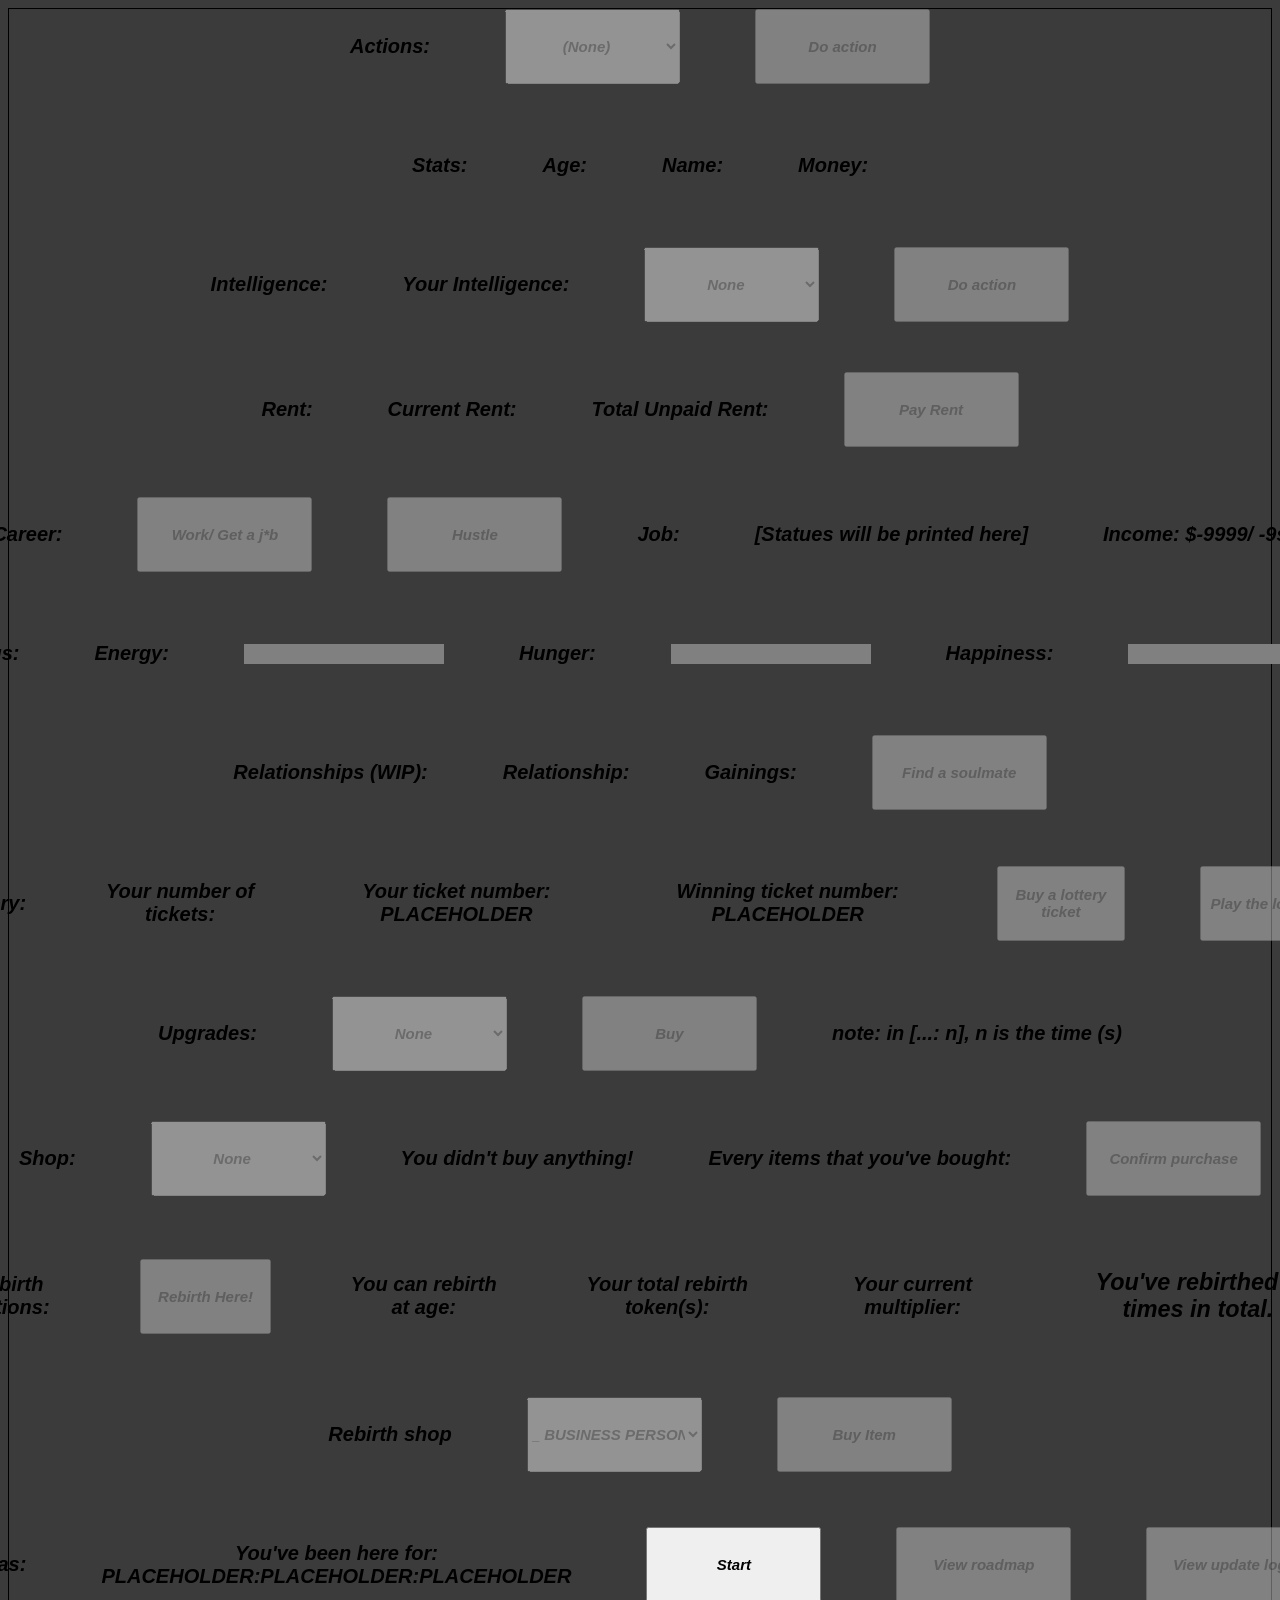
<file: index.html>
<!DOCTYPE html>
<html lang="en">

<head>
  <title msg="this project is long as heck">life.</title>

  <script src="begin.js" defer></script>
  <script src="main.js" defer></script>
  <script src="actions.js" defer></script>
  <script src="events.js" defer></script>
  <script src="job.js" defer></script>
  <script src="shop_and_upgrades.js" defer></script>
  <script src="rent.js" defer></script>
  <script src="save_and_render.js" defer></script>
  <script src="anti_cheat.js" defer></script>
  <script src="rebirth.js" defer></script>
  <script src="intelligence.js" defer></script>
  <script src="relationship.js" defer></script>

  <link rel="stylesheet" href="style.css">
</head>

<body>

  <div id="container1">

    <div id="actions">Actions:
      <select id="chooseAction">
        <option>(None)</option>
        <option>Cry</option>
        <option>Sleep</option>
        <option>Eat</option>
        <option>Play</option>
        <option>Spend time</option>
        <option>Beg for money</option>
        <option>Iron your clothes</option>
        <option>---</option>
        <option>Change Name</option>
        <option>Request a Raise</option>
      </select>
      <button type="button" onclick="doActions()">Do action</button>
    </div>

    <div id="statistic">Stats:
      <p id="age">Age:</p>
      <p id="name">Name:</p>
      <p id="money">Money:</p>
    </div>

    <div id="intelligenceContainer">Intelligence:
      <p id="intelligencePrinter" title="Currently has a HARD-CAP of 100.">Your Intelligence:</p>

      <select id="intelActions">Intelligence-Related Actions:
        <option>None</option>
        <option value="study" title="(i) 0+ Intelligence required">Study</option>
        <option value="read-a-book" title="(i) 20+ Intelligence required">Read a Book</option>
        <option value="do-excercises" title="(i) 50+ Intelligence required">Do excercises</option>
        <option value="learn-programming" title="(i) 75+ Intelligence required">Learn a Programming Language</option>
      </select>
      <button type="button" onclick="doIntelActions()">Do action</button>
    </div>

    <div id="rent">Rent:
      <p id="currentRent">Current Rent:</p>
      <p id="unpaidRent">Total Unpaid Rent:</p>
      <button type="button" onclick="payRent()">Pay Rent</button>
    </div>

    <div id="career">Career:
      <button type="button" onclick="job()">Work/ Get a j*b</button>
      <button type="buttton" onclick="doHustle()">Hustle</button>
      <p id="job">Job:</p>
      <p id="jobStatus">[Statues will be printed here]</p>
      <p id="income">Income: $-9999/ -9s</p>
    </div>

    <div id="status">Status:
      <p id="energy" class="crucial">Energy:</p>
      <progress id="enProg" value="0" max="100"></progress>

      <p id="hunger" class="crucial">Hunger:</p>
      <progress id="hgProg" max="100"></progress>

      <p id="happy" class="crucial">Happiness:</p>
      <progress id="hpProg" max="100"></progress>
    </div>

    <div id="relationship">Relationships (WIP):
        <p id="compatability">Relationship:</p>
        <p id="gainings">Gainings:</p>
      <button type="button" onclick="findSoulmate()">Find a soulmate</button>
    </div>

    <div id="lottery">Lottery:
      <p id="numOfTickets">Your number of tickets:</p>
      <p id="ticketNumber">Your ticket number: PLACEHOLDER</p>
      <p id="winningNumber">Winning ticket number: PLACEHOLDER</p>

      <button type="button" onclick="buyLottery()">Buy a lottery ticket</button>
      <button type="button" onclick="playLottery()">Play the lottery</button>
    </div>

    <div id="upgrade">Upgrades:

      <select id="upgrades" title="Pernament until next rebirth">
        <option value="none">None</option>
        <option>-Reduce Time-</option>
        <option value="en">Energy (Reduces Energy lost, 50k each)</option>
        <option value="hp">Happiness (Reduces Happiness lost, 45k each)</option>
        <option value="age">Age (Reduces aging time, 75k each)</option>
        <option value="hg">Hunger (Reduces hunger gain, 40k each)</option>
        <option>-Maxs, Mins-</option>
        <option value="me">Max Energy (increases max energy by 10, max 5; 95k each)</option>
        <option value="mh">Max Happiness (increases max happiness by 10, max 5; 85k each)</option>
        <option value="mhun" title="Instead of hunger being capped at 0, you can now get like -50 min hunger">Min Hunger (decreases minimum hunger by 10, max 5; 100k each)</option>
        <option>-Items that're pernament until next rebirth-</option>
        <option value="pc" title="You'll gain 2 happiness every time you lose 1 (interval)">Gaming PC (50k,can only purchased <h2>ONCE</h2>)</option>
      </select>

      <button type="button" onclick="buyUpgrades()">Buy</button>
      <p id="totalUpgrades">note: in [...: n], n is the time (s)</p>
    </div>

    <div id="shop">Shop:

      <select id="item" title="!!! Items will be used as soon as they are bought !!!">
        <option>None</option>
        <option value="gb">Ghost Burbur (Gain or Lose hunger by 100, 10k each)</option>
        <!--10k-->

        <option value="mc">Mysterious Cola (Gains 25 of a random stats)</option>
        <!--6.9k-->

        <option value="gl">Gaming laptop (Gains 50 happiness)</option>
        <!--15k-->

        <option value="cj">Change Job (Price Gradually Increases)</option>
        <!--starts at 1k, increases by 1k each time-->

        <option value="c">Clock [(Increases age by 1), (Price Increases by 75% of your age)]</option>
        <!--base: 2.5k-->

        <option value="ts">Therapy session (Increases happiness by 100, reduces happiness lost by 10s for 20s; you can only use this when your happiness is below 10)</option>
        <!--100k to 250k-->
      </select>
      <p id="boughtItem">You didn't buy anything!</p>
      <p id="allBoughtItems">Every items that you've bought:</p>
      <button type="button" onclick="buyItem()">Confirm purchase</button>
    </div>

      <div id="rebirth">Rebirth Options:
    <button type="button" id="rebirthBTN" onclick="rebirth()" disabled>Rebirth Here!</button>

    <p id="RebirthableAge">You can rebirth at age:</p>
    <p id="rebirthToken">Your total rebirth token(s):</p>
    <p id="currentMultiplier">Your current multiplier:</p>
    <h3 id="timesRebirthed">You've rebirthed X times in total.</h3>
    </div>

    <div id="rebirthShopDIV">Rebirth shop

    <select id="rebirthShop" title="Cost rebirth tokens">Rebirth shop:
      <option value="mm:2t" title="Increases current multiplier by 0.25">_ BUSINESS PERSON _: 2 tokens</option>

      <option value="irt:2t" title="You only need to pay rent every 60s (BUYING MORE WILL NOT GRANT YOU ANY MORE PERKS)">_ NICE HOMEOWNER _: 2 tokens</option>

      <option value="dra:4t" title="Decreases the age when you can rebirth by 10 (1 TIME ONLY)">_ EXPERIENCED_:4 tokens</option>

      <option value="ims:5t" title="Increases Max Energy, Max Happiness and Min Hunger by 10 (ONLY AVAIABLE 1 TIME FOR EACH LIFE)">_ HEALTHY BODY _: 5 tokens</option>

      <option value="(((???:999)))" title="end-game.?">[HTMLObjectElement] : [999] {{Life-Simulator|Curreny:tokens}}</option>
      <sub>larp</sub>
    </select>
    <button type="button" onclick="buyRebirthItem()">Buy Item</button>

    </div>

  </div>


  <div id="startingScreen">Extras:
    <p id="timer">You've been here for:<br>PLACEHOLDER:PLACEHOLDER:PLACEHOLDER</p>
    <button id="startGame" type="button" onclick="begin()">Start</button>
    <button type="button" onclick="window.location.href = 'roadmap.html'">View roadmap</button>
    <button type="button" onclick="window.location.href = 'update_logs.html'">View update logs</button>
  </div>

</body>
</html>
</file>
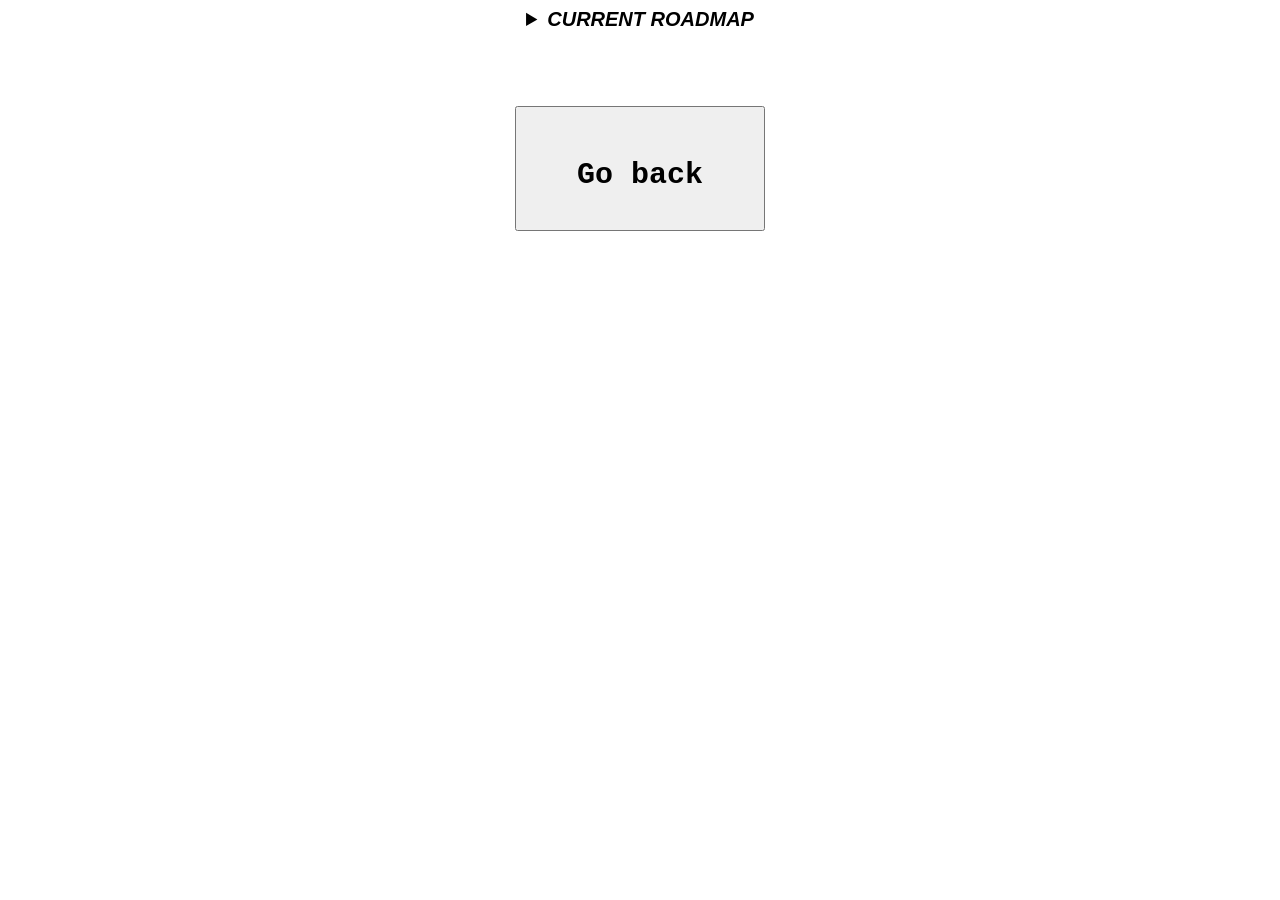
<file: roadmap.html>
<!DOCTYPE html>
<html>

<body>

  <div id="container">

    <details readonly>
      <summary>CURRENT ROADMAP</summary><br><br>

      . More items, actions<br><br>
      . Relationships, increase or decrease happiness/ stats depending on how you treat them (will be added in addition to the current relationship system)<br><br>
      . ECONOMY REWORK, balancing prices, money gaining<br><br>
      . Traits, modifies stats, e.g. hunger, energy,... (coming soonest)<br><br>
      . Additions for both the Normal and Rebirth shop<br><br>
      . Additions to Intelligence<br><br>
      . Crimes!<br><br>
      . ???

    </details>

    <button type="button" onclick="window.location.href = 'index.html'">Go back</button>
  </div>

  <style>
    body,
    div {
      display: flex;
      justify-content: center;
      align-items: center;
      gap: 75px;
      flex-direction: column;
    }

    button {
      resize: none;

      width: 375px;
      height: 175px;

      padding: 50px;
      font-size: 30px;
      font-family: 'Courier New', Courier, monospace;
      font-weight: bold;
    }

    button {
      width: 250px;
      height: 125px;
    }

    details {
      font-size: 20px;
      font-family: 'Lucida Sans', 'Lucida Sans Regular', 'Lucida Grande', 'Lucida Sans Unicode', Geneva, Verdana, sans-serif;
      font-weight: bold;
      font-style: italic;
    }
  </style>
</body>

</html>
</file>
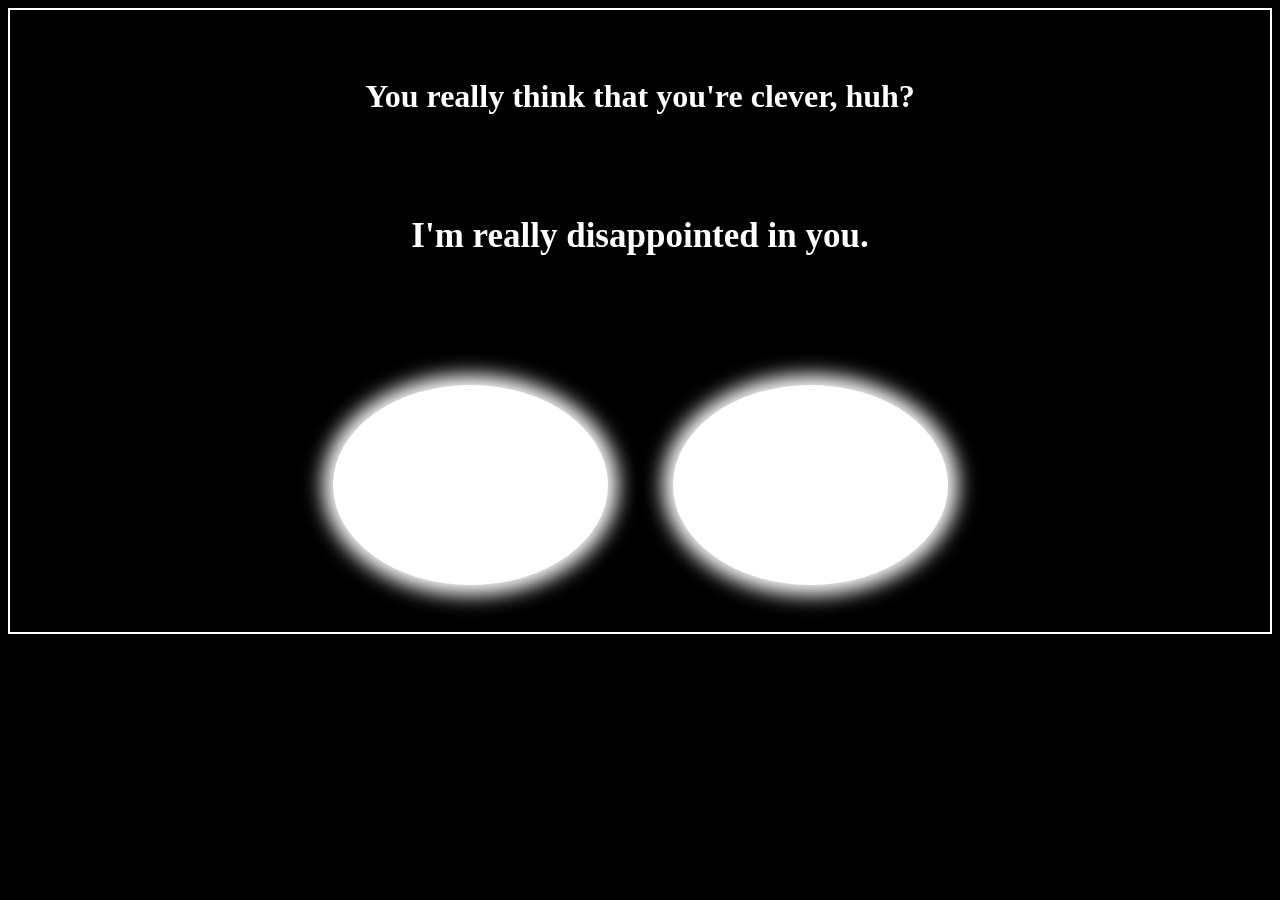
<file: second_window.html>
<!DOCTYPE html>
<html>
  <body style="background: black;">

    <div style="border: 2px solid white; background: black; text-align: center; color: white; display: flex; flex-direction: column; padding: 47px;">

    <h1 style='color: white'>You really think that you're clever, huh?</h1>

    <div id="eyes" style="display: flex; gap: 50px; flex-direction: column;">

      <h2 style="padding: 50px; font-size: 35px;">I'm really disappointed in you.</h2>

      <div id="yetAnotherDIV" style="display: flex; flex-direction: row; gap: 65px; justify-content: center; align-items: center;">

      <div id="leye" class="eye" style="background: white; border-radius: 50%; width: 275px; height: 200px;"></div>
      <div id="reye" class="eye" style="background: white; border-radius: 50%; width: 275px; height: 200px;"></div>

      </div>
    </div>

    </div>

    <style>.eye {box-shadow: 0 0 20px 10px white;}</style>
    <script src="anti_cheat.js"></script>
  </body>
</html>
</file>
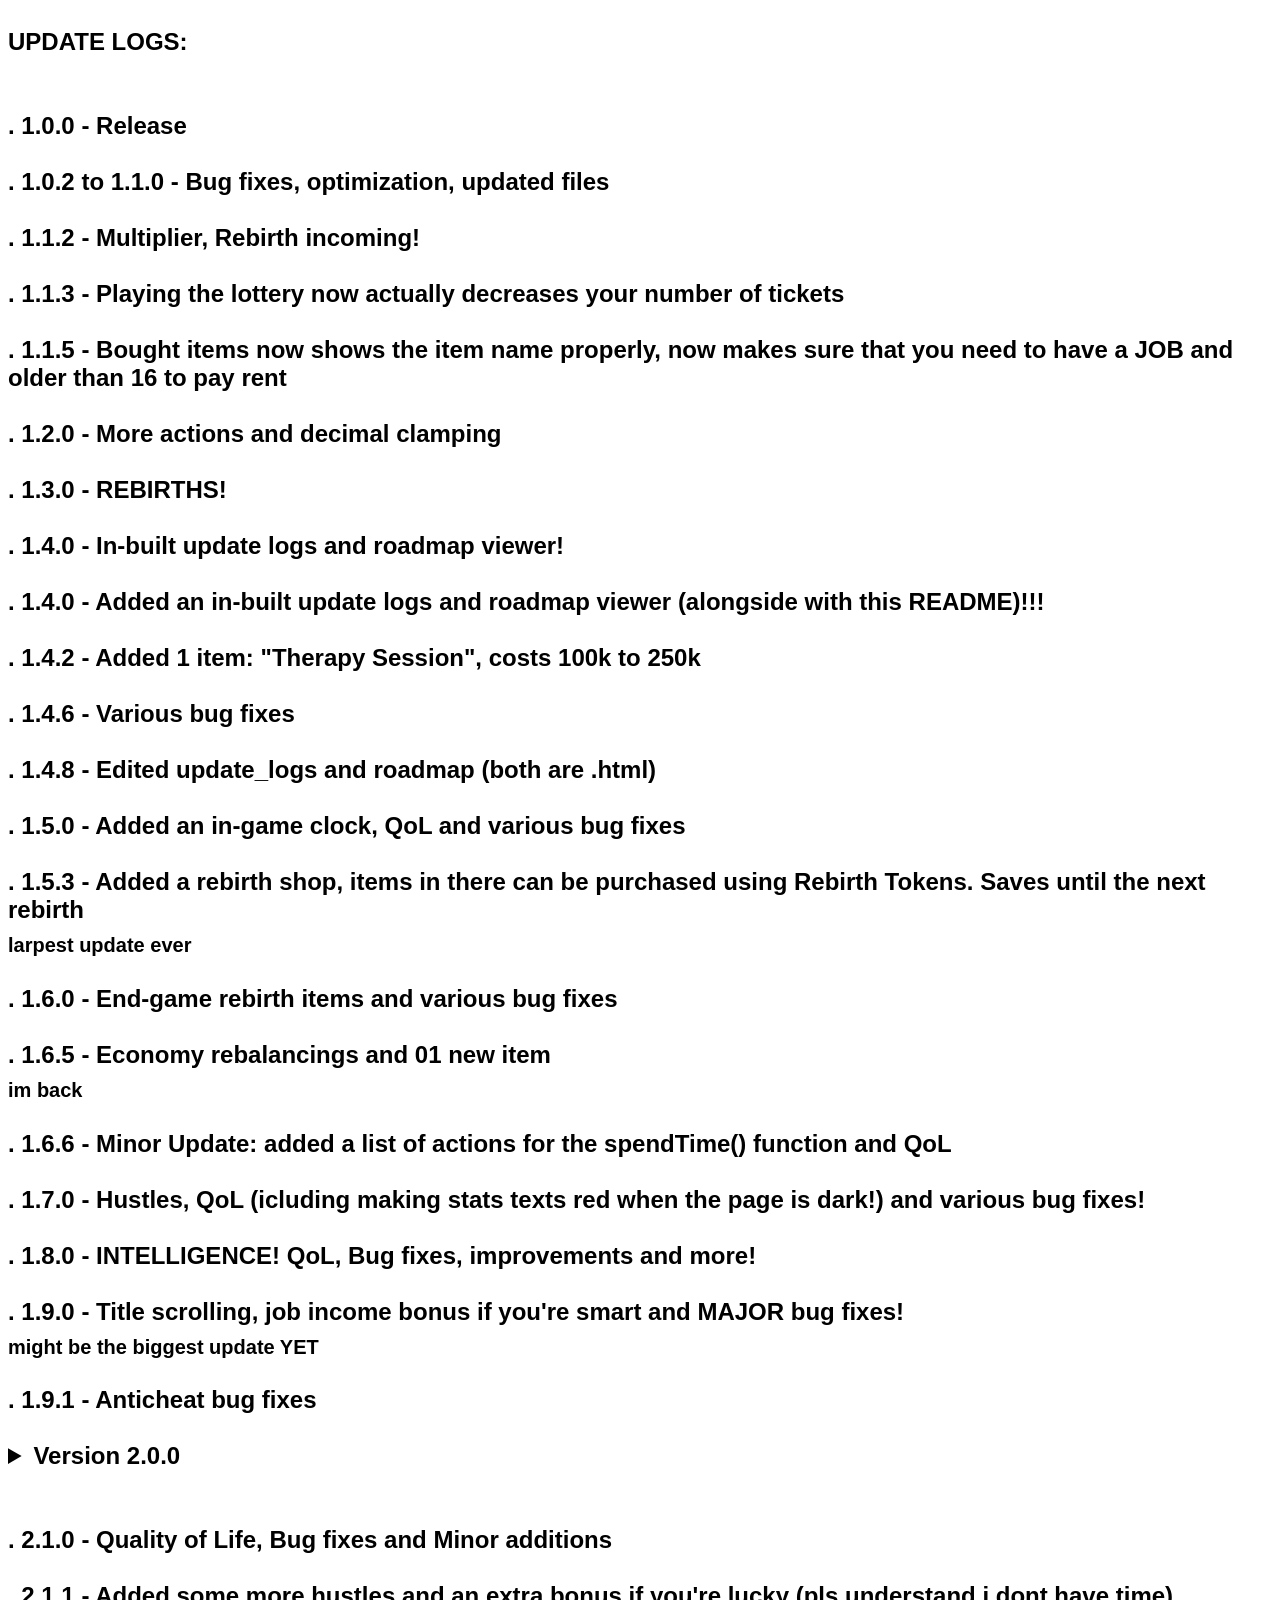
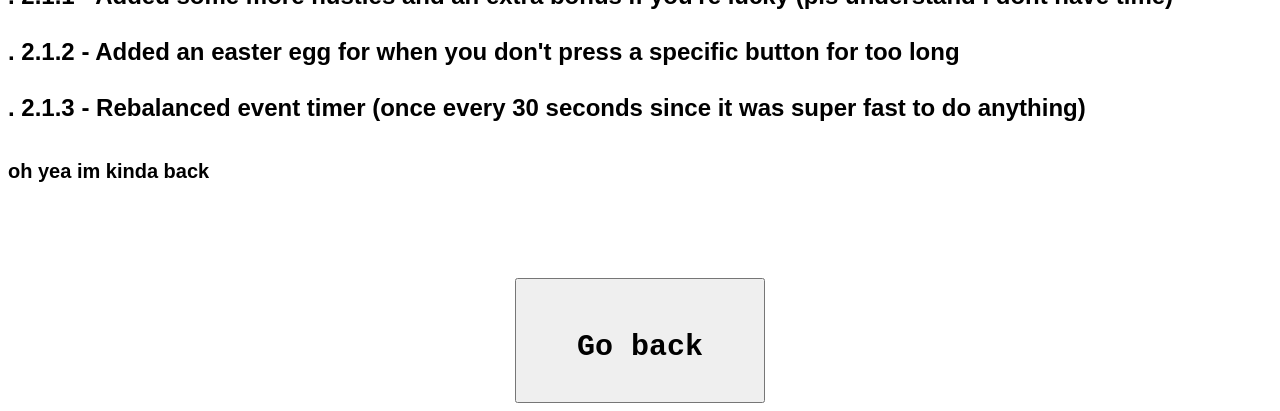
<file: update_logs.html>
<!DOCTYPE html>
<html>

<body>

  <div id="container">

    <h2 readonly>
      UPDATE LOGS:<br><br><br>
      . 1.0.0 - Release<br><br>
      . 1.0.2 to 1.1.0 - Bug fixes, optimization, updated files<br><br>
      . 1.1.2 - Multiplier, Rebirth incoming!<br><br>
      . 1.1.3 - Playing the lottery now actually decreases your number of tickets<br><br>
      . 1.1.5 - Bought items now shows the item name properly, now makes sure that you need to have a JOB and older than
      16 to pay rent<br><br>
      . 1.2.0 - More actions and decimal clamping<br><br>
      . 1.3.0 - REBIRTHS!<br><br>
      . 1.4.0 - In-built update logs and roadmap viewer!<br><br>
      . 1.4.0 - Added an in-built update logs and roadmap viewer (alongside with this README)!!!<br><br>
      . 1.4.2 - Added 1 item: "Therapy Session", costs 100k to 250k<br><br>
      . 1.4.6 - Various bug fixes<br><br>
      . 1.4.8 - Edited update_logs and roadmap (both are .html)<br><br>
      . 1.5.0 - Added an in-game clock, QoL and various bug fixes<br><br>
      . 1.5.3 - Added a rebirth shop, items in there can be purchased using Rebirth Tokens. Saves until the next
      rebirth<br>
      <sub>larpest update ever</sub><br><br>
      . 1.6.0 - End-game rebirth items and various bug fixes<br><br>
      . 1.6.5 - Economy rebalancings and 01 new item<br>
      <sub>im back</sub><br><br>
      . 1.6.6 - Minor Update: added a list of actions for the spendTime() function and QoL<br><br>
      . 1.7.0 - Hustles, QoL (icluding making stats texts red when the page is dark!) and various bug fixes!<br><br>
      . 1.8.0 - INTELLIGENCE! QoL, Bug fixes, improvements and more!<br><br>
      . 1.9.0 - Title scrolling, job income bonus if you're smart and MAJOR bug fixes!<br>
      <sub>might be the biggest update YET</sub><br><br>
      . 1.9.1 - Anticheat bug fixes <br><br>
      <details title="2.0.0">
      <summary>Version 2.0.0</summary><br>
      - Relationship: You can now find yoursoulmate and gain happiness (or lose some) over time!<br>
      - Quickstart: Press "\" to start the game without scroling and clicking that button! (i shoul've added this a long time ago)<br>
      - Quality of Life and game-breaking bug fixes<br>
      - Changed stylings in update_logs.html and roadmap.html<br>
      - You might noticed that this is in a table, because I'll start using this for long or major updates!
      </details><br><br>
      . 2.1.0 - Quality of Life, Bug fixes and Minor additions<br><br>
      . 2.1.1 - Added some more hustles and an extra bonus if you're lucky (pls understand i dont have time)<br><br>
      . 2.1.2 - Added an easter egg for when you don't press a specific button for too long<br><br>
      . 2.1.3 - Rebalanced event timer (once every 30 seconds since it was super fast to do anything)<br><br>
      <sub>oh yea im kinda back</sub>
    </h2>

    <button type="button" onclick="window.location.href = 'index.html'">Go back</button>
  </div>

  <style>
    body,
    div {
      display: flex;
      justify-content: center;
      align-items: center;
      gap: 75px;
      flex-direction: column;

      font-family: Arial, Helvetica, sans-serif;
      font-weight: bold;
    }

    button {
      resize: none;

      width: 375px;
      height: 175px;

      padding: 50px;
      font-size: 30px;
      font-family: 'Courier New', Courier, monospace;
      font-weight: bold;
    }

    button {
      width: 250px;
      height: 125px;
    }
  </style>
</body>

</html>
</file>
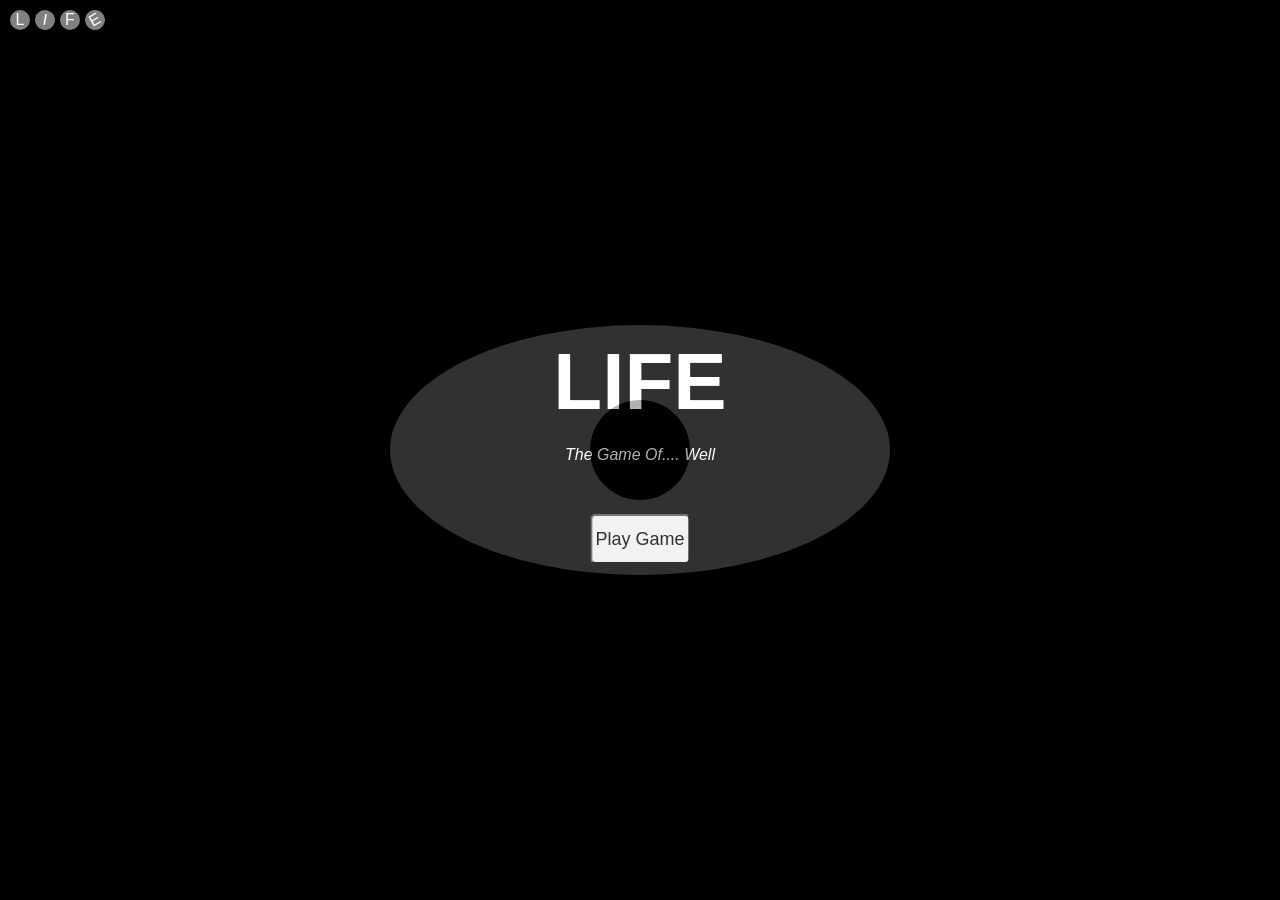
<file: welcome.html>
<!DOCTYPE html>
<html lang="en">
<head>
    <meta charset="UTF-8">
    <meta name="viewport" content="width=device-width, initial-scale=1.0">
    <title msg="We dont know wtf he's doing but im bored seeing as we are in beta phase for my tool (check out https://campaignityai.com)">Welcome to LiFe</title>      
</head>
<!-- Single-file system rules cause like why not -->
<style>
    *{
        padding: 0;
        margin: 0;
        font-family: 'Gill Sans', 'Gill Sans MT', Calibri, 'Trebuchet MS', sans-serif;
    }
    .container{
        background: black;
        height: 100vh;
        color: #fff;
    }
    .lidl_white_pigment_here{
        position: fixed;
        background: #ffffffa4; /* I'm really not the best at css sooo please pardon me on this oone; */
        width: 500px;
        top: 50%;
        left: 50%;
        transform: translate(-50%, -50%);
        height: 10px;
        border-radius: 50%;
        z-index: 0;
        opacity: .3;
        transition: 1s linear;
    }
    .eyeball{
        position: relative;
        display: block;
        width: 100px;
        height: 100px;
        background: black;
        top: 50%;
        left: 50%;
        transform: translate(-50%, -50%);
        border-radius: 50%;
        overflow: hidden;
    }
    .eyeball.animate{
        animation: 4s linear look-around;
    }
    .lidl_white_pigment_here.close_eyes{
        height: 10px;
    }
    .lidl_white_pigment_here.animate{
        animation: 1s linear blink;
        height: 250px;
    }
    .lidl_white_pigment_here.blink{
        animation: 1s linear blink;
    }

    .welcome-message{
        position: absolute;
        top: 50%;
        left: 50%;
        transform: translate(-50%, -50%);
        text-align: center;
    }
    .welcome-message h1{
        font-size: 80px;
    }
    .welcome-message button{
        width: 100px;
        margin-top: 50px;
        height: 50px;
        border-radius: 5px;
        font-size: 18px;
        cursor: pointer;
        z-index: 100;
    }
    button{
        cursor: pointer;
    }
    .welcome-message p{
        font-style: italic;
    }
    .alert-box{
        display: none;
    }
    .life_balls{
        display: flex;
        gap: 5px;
        padding: 10px;
    }
    .life_ball{
        height: 20px;
        width: 20px;
        border-radius: 50%;
        background: grey;
        display: flex;
        align-items: center;
        justify-content: center;
        /* background: #fff; */
    }
    .ball2{
        /* transform: rotate(45deg); */
        rotate: 10deg;
    }
    .ball4{
        rotate: -30deg;
    }




    @keyframes look-around{
        0%{
            top: 20%;
            left: 50%;
        }
        40%{
            top: 40%;
            left: 70%;
        }
        70%{
            top: 30%;
            left: 40%;
        }
        100%{
            top: 50%;
            left: 50%;
        }
    }
    @keyframes blink{
        100%{
            height: 250px;
        }
        85%{
            height: 145px;
        }
        75%{
            height: 110px;
        }
        50%{
            height: 70px;
        }
        0%{
            height: 10px;
        }
    }
</style>
<body>
    <div class="container">
        <div class="welcome-message">
            <h1>LIFE</h1>
            <br>
            <p id="typewriter-text">The Game Of.... Well LiFe(Lithium Ion)...</p>
            <a href="./index.html"><button class="play show">Play Game</button></a>
        </div>

        <div class="some_random_things_imma_animate_in_the_bg">
            <!-- Why have a class name that long?? Why not... Like i said.. We are boredd.. Make everything unnecessarily complex..That's the way of life -->
            <div class="lidl_white_pigment_here animate">
                <span class="eyeball animate"></span>
            </div>
            <div class="life_balls">
            <!-- The unhinged nature of this markup XD -->
                <span class="life_ball ball1">L</span>
                <span class="life_ball ball2">I</span>
                <span class="life_ball ball3">F</span>
                <span class="life_ball ball4">E</span>
            <!-- Design is not just what it looks like and feels like. Design is how it works! - Steve Jobs-->
            </div>
        </div>

        <div class="alert-box" msg="we are gonna need this">
            <div class="topbar">
                <span class="head">Alert!</span>
                <span class="cancel">&times;</span>
            </div>
            <div class="messageSection" msg="This is where we write btw">
                Loading life.........
                Its really not the best ui you are gonna see in a while but no matter..
                Welcome to life!!
            </div>
            <div class="button">
                <!-- Only one of these buttons work and if they both do.. they are prolly gonna do the same thing.. but hey lets ust wait and see what happens -->
                <button>Sure</button>
                <button>Ok</button>
            </div>
        </div>
    </div>
</body>
<script>
    const typeWriterText = document.getElementById("typewriter-text");
    const eyes = document.querySelector(".lidl_white_pigment_here");
    const eyeball = eyes.querySelector(".eyeball");
    
    const typewriter_texts = ["The Game Of.... Well LiFe(Lithium Ion)....", "Nah thats not right... its the GAME OF LIFE!!!", "THE LIFE WE LIVE AS EVERYDAY PEOPLE ONLY WE GROWW..", "IMMA SHUT UP NOW...", "ENJOY THE GAME!!"];

    function typewriter_effect(){
        let currentTextIndex = 0;
        typeWriterText.innerHTML = "";
        let i = 0;
        let isPaused = false;
        const typingInterval = setInterval(() => {
            if(isPaused) return;
            const text = typewriter_texts[currentTextIndex];
            // console.log(text)
            if(!text || i >= text.length){
                if(currentTextIndex >= typewriter_texts.length){
                    clearInterval(typingInterval);
                    console.log("Hit here");
                    eyes.classList.remove("animate");
                    eyeball.classList.remove("animate");
                    setTimeout(() => {
                        eyes.classList.add("animate");
                        eyeball.classList.add("animate");
                    }, 1500);
                    return;
                };
                currentTextIndex++;
                i = 0;
                isPaused = true;
                setTimeout(() => {
                    typeWriterText.innerHTML = currentTextIndex < typewriter_texts.length ? "" : typewriter_texts[currentTextIndex - 1];
                    isPaused = false;
                }, 1000 );
            }
            else{
                typeWriterText.textContent += text.charAt(i);
                i++;
                console.log(i, currentTextIndex);
            };
        }, 50);
    };
    document.addEventListener("DOMContentLoaded", () => {
        typewriter_effect();
    });

</script>
</html>
</file>
<file: style.css>
body,
    #container1,
    #actions,
    #upgrade,
    #status,
    #startingScreen,
    #statistic,
    #career,
    #shop,
    #rent,
    #lottery,
    #rebirthShopDIV,
    #rebirth,
    #intelligenceContainer,
    #relationship {
      display: flex;
      justify-content: center;
      align-items: center;
      gap: 75px;

      font-size: 20px;
      font-family: 'Gill Sans', 'Gill Sans MT', Calibri, 'Trebuchet MS', sans-serif;
      font-weight: bold;
      font-style: italic;
      text-align: center;

      transition: 0.5s ease;
    }

    body,
    #container1 {
      flex-direction: column;
      gap: 50px;
    }

    body {
      background: #3b3b3b;
      border: 1px solid black;
    }

    #container1 {
      z-index: 0;

      font-family: 'Courier New', Courier, monospace;
      font-weight: bolder;
      font-size: 19px;
    }

    button,
    select {
      width: 175px;
      height: 75px;

      font-size: 15px;
      font-family: 'Franklin Gothic Medium', 'Arial Narrow', Arial, sans-serif;
      font-weight: bolder;
      font-style: italic;
      text-align: center;

      transition: 0.5s ease;
    }

    progress {
      border-radius: 100%;
    }

    button:hover,
    select:hover {
      background: #FFFFFF;
      box-shadow: 0 0 40px 20px #FFFFFF;
    }

    button:hover {
      transform: translateY(5px);
      border-radius: 50%;
    }

    button:active {
      transform: translateY(-5px);
    }

    p:hover {
      box-shadow: 0 0 50px 15px yellow;
      transform: translateY(-5px);
      transition: 0.5s ease;

      background: #FFEB00;
    }
</file>
